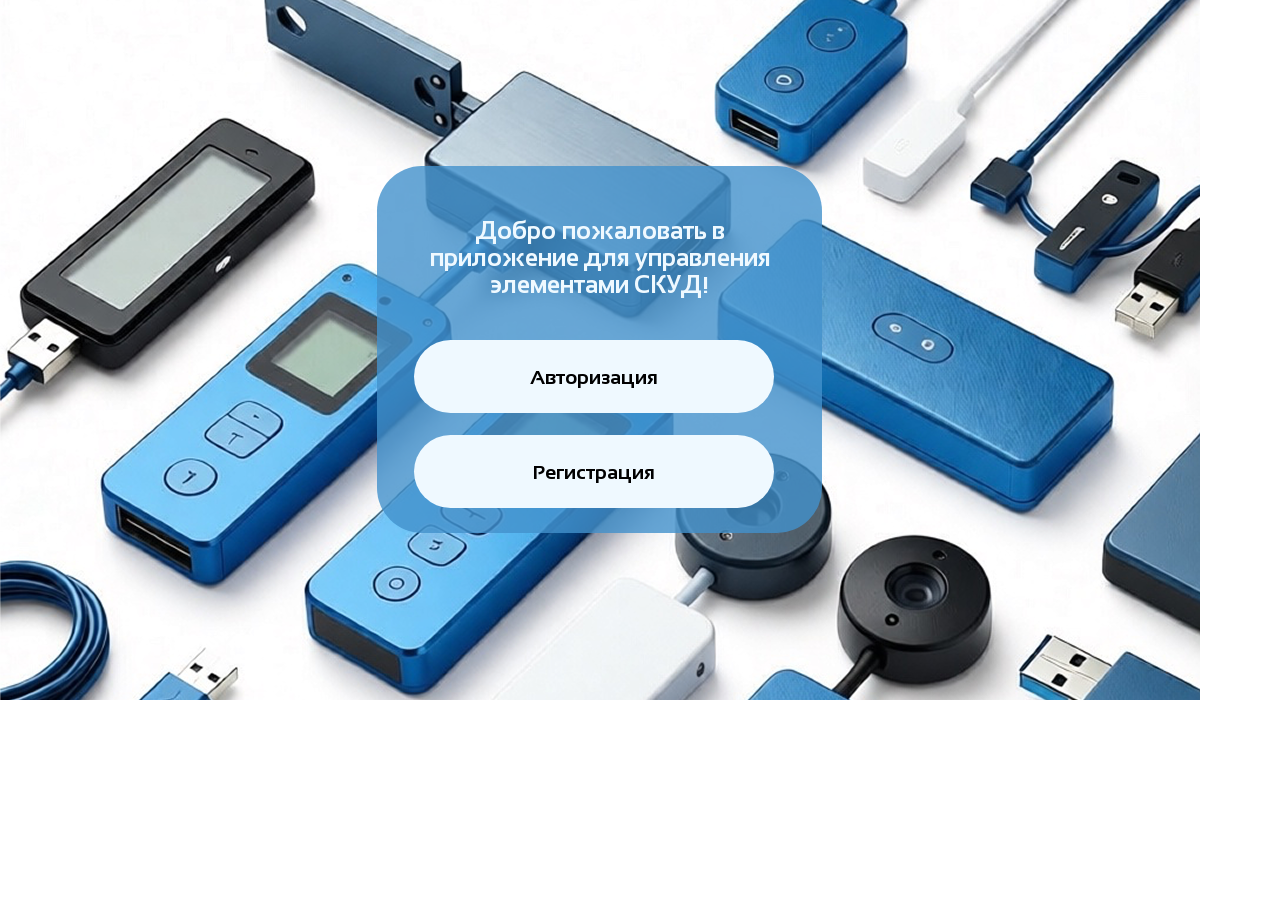
<file: index.html>
<!DOCTYPE html>
<html lang="en">
<head>
    <meta charset="UTF-8">
    <meta name="viewport" content="width=device-width, initial-scale=1.0">
    <title>Document</title>
    <link rel="stylesheet" href="key2-pp.css">
</head>
<body>
    <section class="reg">
        <div class="rectangle">
            <p class="p1">Добро пожаловать в приложение для управления элементами СКУД!</p>
            <form action="avt.html" method="get">
                <button type="submit" class="avt-button" id="avt-btn" name="aut" value="send" title="Нажми для отправки"> Авторизация </button>
            </form>
            <form action="reg.html" method="get">
                <button type="submit" class="reg-button" id="reg-btn" name="reg" value="send" title="Нажми для отправки"> Регистрация </button>
            </form>
            
        </div>
    </section>
</body>
</html>
</file>
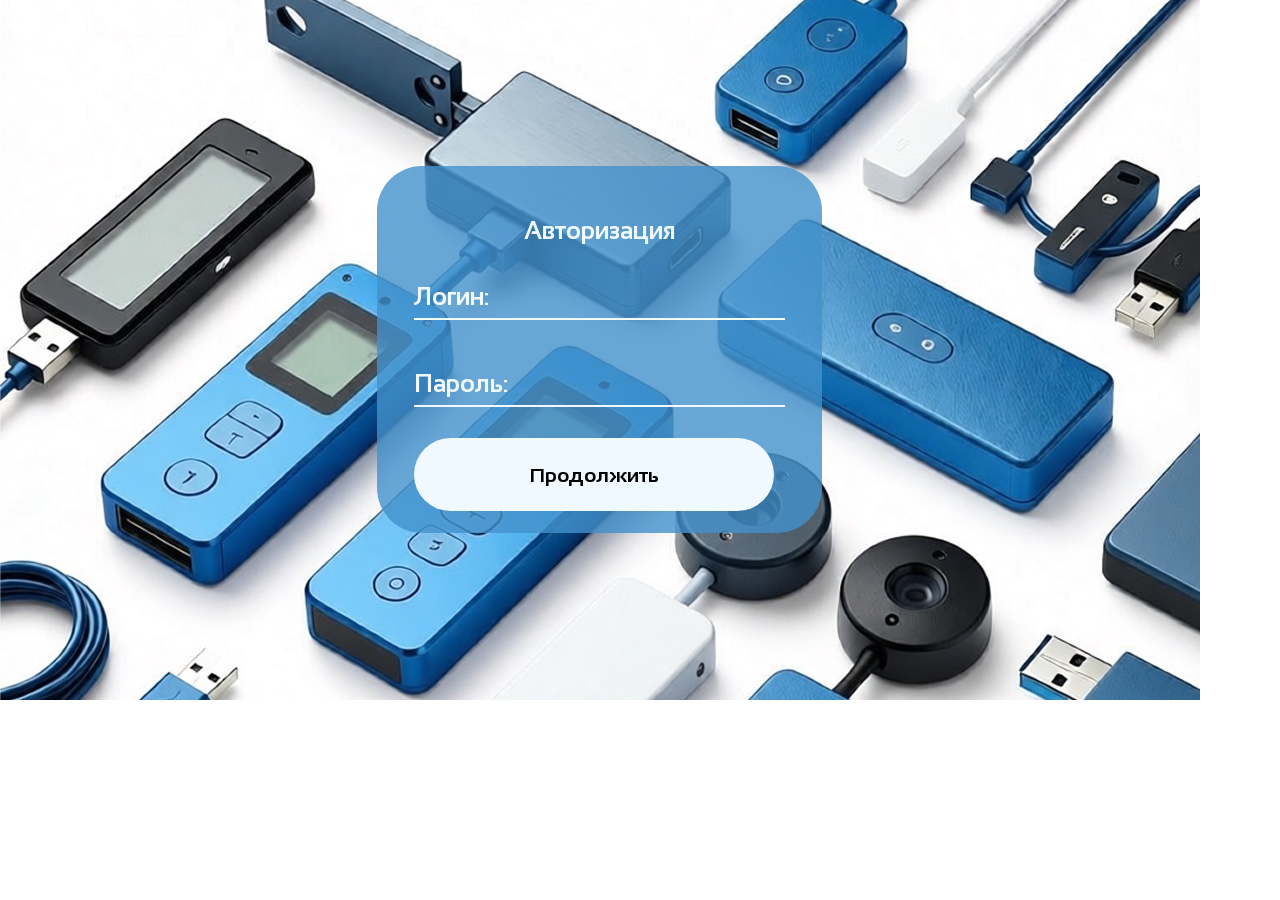
<file: avt.html>
<!DOCTYPE html>
<html lang="en">
<head>
    <meta charset="UTF-8">
    <meta name="viewport" content="width=device-width, initial-scale=1.0">
    <title>Document</title>
    <link rel="stylesheet" href="avt.css">
</head>
<body>
    <section class="reg">
        <div class="rectangle">
            <p class="p1">Авторизация</p>
            <form action="register.php" method="post" id="registration-form">    
                
                <div class="form-group">
                    <label for="login" class="login-label">Логин:</label>
                    <input
                    class="login-input"
                    type="text"
                    id="login"
                    name="login"
                    required
                    placeholder=" "
                    >
                    <div class="underline"></div>
                </div>

                <div class="form-group1">
                    <label for="password" class="password-label">Пароль:</label>
                    <input
                    class="password-input"
                    type="password"
                    id="password"
                    name="password"
                    required
                    placeholder=" "
                    >
                     <div class="underline"></div>
                </div>
            </form>

            <form action="home.html" method="get"> <!-- добавить экшин-->
                <button type="submit" class="avt-button" id="avt-btn" name="aut" value="send" title="Нажми для отправки"> Продолжить </button>
            </form>


        </div>
    </section>
    <script src="avt.js"></script>
</body>
</html>
</file>
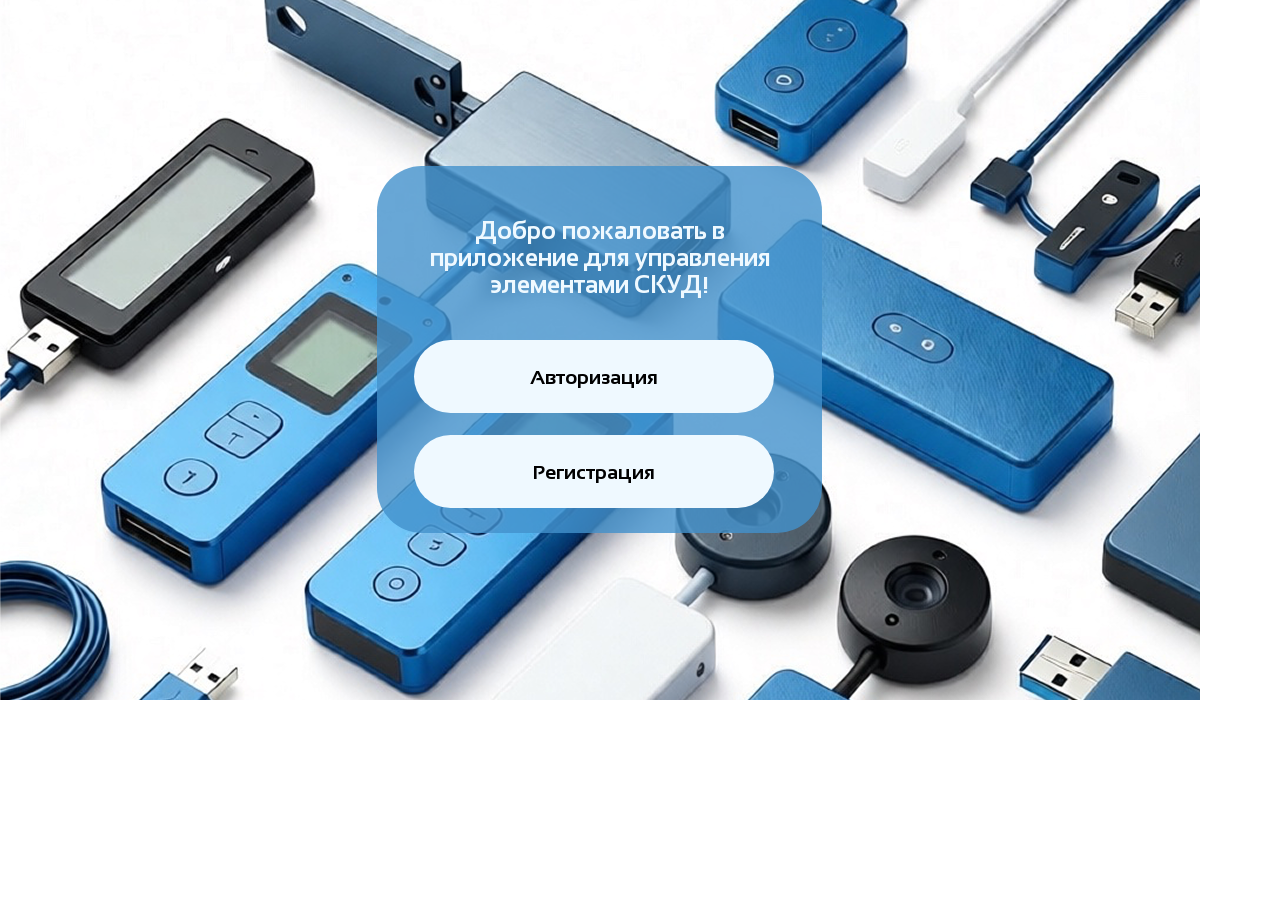
<file: key2-pp.html>
<!DOCTYPE html>
<html lang="en">
<head>
    <meta charset="UTF-8">
    <meta name="viewport" content="width=device-width, initial-scale=1.0">
    <title>Document</title>
    <link rel="stylesheet" href="key2-pp.css">
</head>
<body>
    <section class="reg">
        <div class="rectangle">
            <p class="p1">Добро пожаловать в приложение для управления элементами СКУД!</p>
            <form action="avt.html" method="get">
                <button type="submit" class="avt-button" id="avt-btn" name="aut" value="send" title="Нажми для отправки"> Авторизация </button>
            </form>
            <form action="reg.html" method="get">
                <button type="submit" class="reg-button" id="reg-btn" name="reg" value="send" title="Нажми для отправки"> Регистрация </button>
            </form>
            
        </div>
    </section>
</body>
</html>
</file>
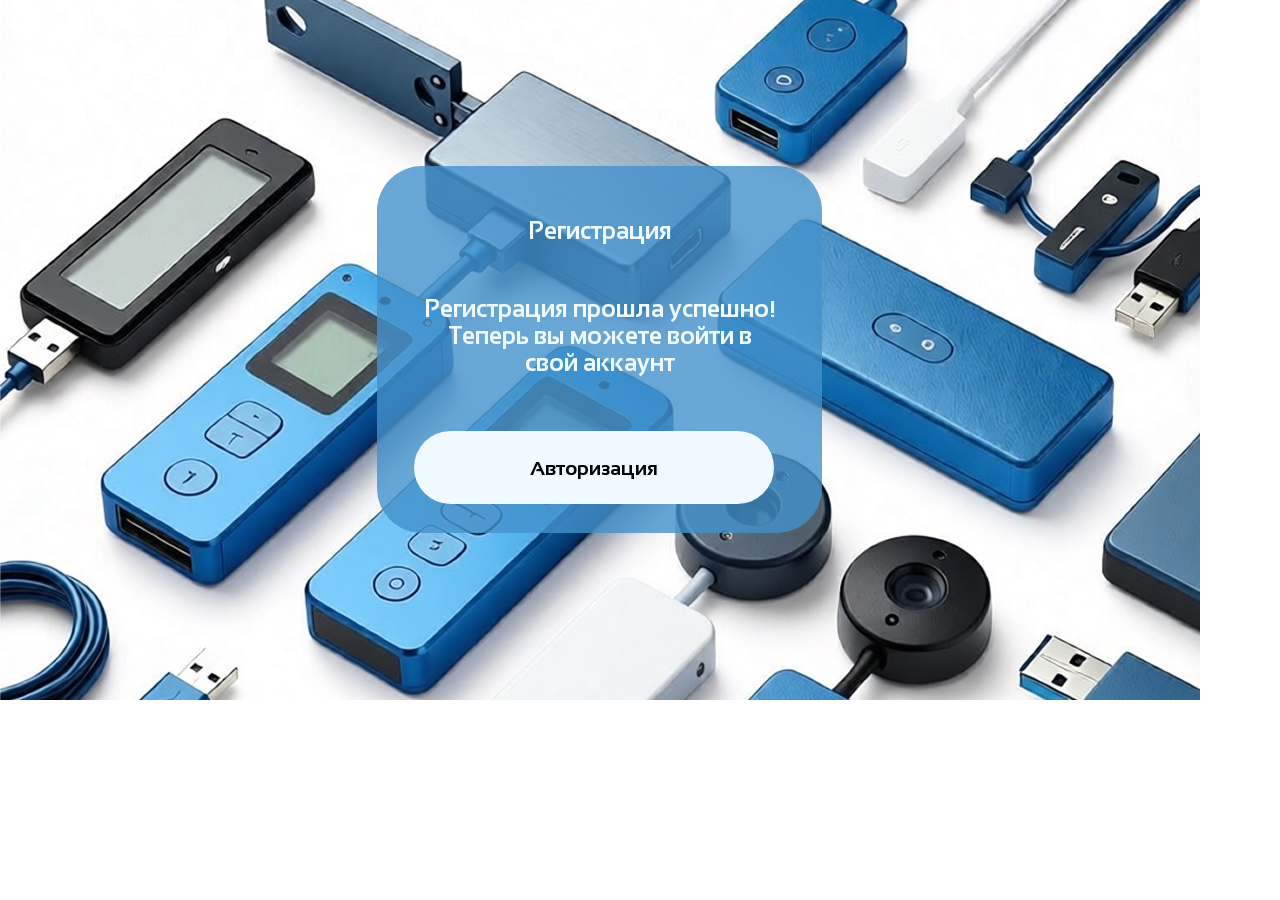
<file: reg-successfully.html>
<!DOCTYPE html>
<html lang="en">
<head>
    <meta charset="UTF-8">
    <meta name="viewport" content="width=device-width, initial-scale=1.0">
    <title>Document</title>
    <link rel="stylesheet" href="reg-successfully.css">
</head>
<body>
    <section class="reg">
        <div class="rectangle">
            <p class="para">Регистрация</p>
            <p class="paragra">Регистрация прошла успешно! Теперь вы можете войти в свой аккаунт </p>

            <form action="avt.html" method="get"> <!-- добавить экшин-->
                <button type="submit" class="avt-button" id="avt-btn" name="aut" value="send" title="Нажми для отправки"> Авторизация </button>
            </form>


        </div>
    </section>
</body>
</html>
</file>
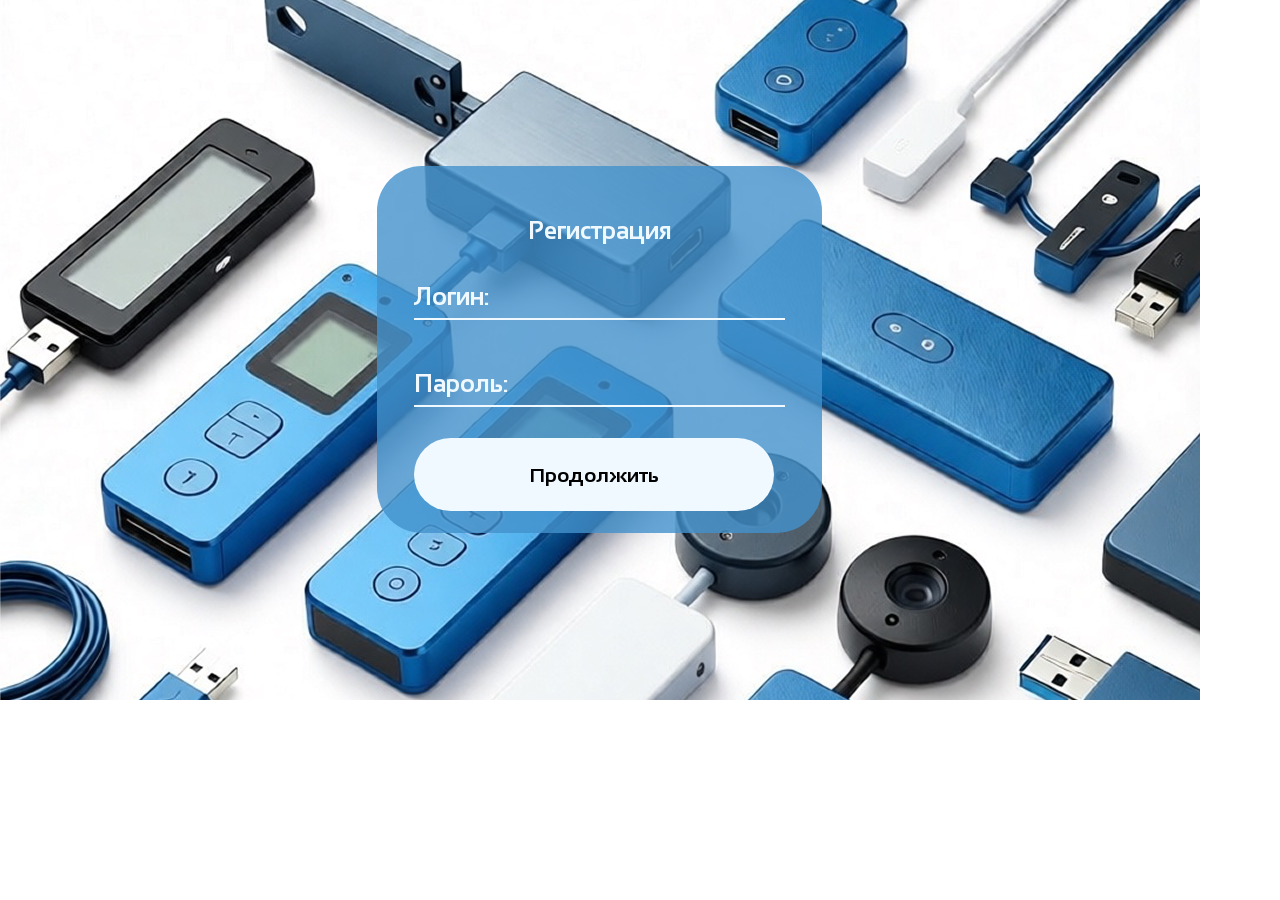
<file: reg.html>
<!DOCTYPE html>
<html lang="en">
<head>
    <meta charset="UTF-8">
    <meta name="viewport" content="width=device-width, initial-scale=1.0">
    <title>Document</title>
    <link rel="stylesheet" href="reg.css">
</head>
<body>
    <section class="reg">
        <div class="rectangle">
            <p class="p1">Регистрация</p>
            <form action="register.php" method="post" id="registration-form">    
                
                <div class="form-group">
                    <label for="login" class="login-label">Логин:</label>
                    <input
                    class="login-input"
                    type="text"
                    id="login"
                    name="login"
                    required
                    placeholder=" "
                    >
                    <div class="underline"></div>
                </div>

                <div class="form-group1">
                    <label for="password" class="password-label">Пароль:</label>
                    <input
                    class="password-input"
                    type="password"
                    id="password"
                    name="password"
                    required
                    placeholder=" "
                    >
                     <div class="underline"></div>
                </div>
            </form>

            <form action="reg-successfully.html" method="get"> <!-- добавить экшин-->
                <button type="submit" class="avt-button" id="avt-btn" name="aut" value="send" title="Нажми для отправки"> Продолжить </button>
            </form>

        </div>
       
    </section>
    <script src="reg.js"></script>
</body>
</html>
</file>
<file: key2-pp.css>
@font-face {
    font-family: Sansation;
    src: url(Sansation/Sansation-Bold.ttf);
}

body{
    margin: 0;
}
.reg{
    background-image: url(images/reg_bg.png); 
    background-size: cover; 
    width: 1200px; 
    height: 700px;
    background-repeat: no-repeat;

    display: flex;
}

p{
    width: 360px;
    height: 88px;
    color: #EFF9FF;
    font-size: 24px;
    opacity: 1;
    text-align: center;
    margin-top: 51px;
    margin-left: 43px;
    font-family: 'Sansation';
}

.rectangle{
    position: relative;
    height: 367px;
    width: 445px;
    background-color: rgba(67, 145, 204, 0.8);
    border-radius: 45px;
    margin-left: 377px;
    margin-top: 166px;
}

.avt-button{
    background-color: #EFF9FF;
    color: black;
    font-size: 20px;
    font-family: 'Sansation';
    padding: 12px 24px;
    border: none;
    border-radius: 45px;
    cursor: pointer;
    width: 360px;
    height: 73px;

    margin-top: 11px;
    margin-left: 37px;
    
}

.avt-button:hover{
    background-color: #DEEAF2;
}

.reg-button{
    background-color: #EFF9FF;
    color: black;
    font-size: 20px;
    font-family: 'Sansation';
    padding: 12px 24px;
    border: none;
    border-radius: 45px;
    cursor: pointer;
    width: 360px;
    height: 73px;

    margin-top: 22px;
    margin-left: 37px;
}

.reg-button:hover{
    background-color: #DEEAF2;
}
</file>
<file: avt.css>
@font-face {
    font-family: Sansation;
    src: url(Sansation/Sansation-Bold.ttf);
}

body{
    margin: 0;
}
.reg{
    background-image: url(images/reg_bg.png); 
    background-size: cover; 
    width: 1200px; 
    height: 700px;
    background-repeat: no-repeat;

    display: flex;
}

p{
    width: 360px;
    height: 27px;
    color: #EFF9FF;
    font-size: 24px;
    opacity: 1;
    text-align: center;
    margin-top: 51px;
    margin-left: 43px;
    font-family: 'Sansation';
}

.rectangle{
    position: relative;
    height: 367px;
    width: 445px;
    background-color: rgba(67, 145, 204, 0.8);
    border-radius: 45px;
    margin-left: 377px;
    margin-top: 166px;
}

.avt-button{
    background-color: #EFF9FF;
    color: black;
    font-size: 20px;
    font-family: 'Sansation';
    padding: 12px 24px;
    border: none;
    border-radius: 45px;
    cursor: pointer;
    width: 360px;
    height: 73px;

    margin-top: 11px;
    margin-left: 37px;
    
}

.avt-button:hover{
    background-color: #DEEAF2;
}




.form-group {
  position: relative;
  margin-bottom: 35px;
  margin-left: 37px;
  color: #EFF9FF;
  font-size: 24px;
  font-family: 'Sansation';
}

.form-group1 {
  position: relative;
  margin-bottom: 20px;
  margin-left: 37px;
  color: #EFF9FF;
  font-size: 24px;
  font-family: 'Sansation';
}

.login-input,
.password-input {
  width: 100%;
  padding: 15px 0;
  border: none;
  outline: none;
  background: transparent;
  transition: all 0.3s ease;
  font-size: 20px;
  font-family: 'Sansation';
  color: #EFF9FF;
}

.login-label,
.password-label {
  position: absolute;
  left: 0;
  top: 15px;
  font-size: 24px;
  color: #EFF9FF;
  pointer-events: none;
  transition: all 0.3s ease; 
}

.underline {
  position: absolute;
  bottom: 0; 
  left: 0;  
  height: 2px;
  width: 371px; 
  background-color: #EFF9FF;
  transition: width 0.3s ease;
}




.password-label.filled {
  top: -10px;
  font-size: 18px;
  transform: translateY(-10px);
}

.form-group1:hover .password-label:not(.filled) {
  top: -10px;
  font-size: 18px;
  transform: translateY(-10px);
}

.login-label.filled {
  top: -10px;
  font-size: 20px;
  transform: translateY(-10px);
}

.form-group:hover .login-label:not(.filled) {
  top: -10px;
  font-size: 20px;
  transform: translateY(-10px);
}
</file>
<file: reg-successfully.css>
@font-face {
    font-family: Sansation;
    src: url(Sansation/Sansation-Bold.ttf);
}

body{
    margin: 0;
}
.reg{
    background-image: url(images/reg_bg.png); 
    background-size: cover; 
    width: 1200px; 
    height: 700px;
    background-repeat: no-repeat;

    display: flex;
}

.para{
    width: 360px;
    height: 27px;
    color: #EFF9FF;
    font-size: 24px;
    opacity: 1;
    text-align: center;
    margin-top: 51px;
    margin-left: 43px;
    font-family: 'Sansation';
}

.paragra{
    width: 360px;
    height: 88px;
    color: #EFF9FF;
    font-size: 24px;
    opacity: 1;
    text-align: center;
    margin-top: 51px;
    margin-left: 43px;
    margin-bottom: 48px;
    font-family: 'Sansation';
}

.rectangle{
    position: relative;
    height: 367px;
    width: 445px;
    background-color: rgba(67, 145, 204, 0.8);
    border-radius: 45px;
    margin-left: 377px;
    margin-top: 166px;
}

.avt-button{
    background-color: #EFF9FF;
    color: black;
    font-size: 20px;
    font-family: 'Sansation';
    padding: 12px 24px;
    border: none;
    border-radius: 45px;
    cursor: pointer;
    width: 360px;
    height: 73px;

    margin-top: 0px;
    margin-left: 37px;
    
}

.avt-button:hover{
    background-color: #DEEAF2;
}
</file>
<file: reg.css>
@font-face {
    font-family: Sansation;
    src: url(Sansation/Sansation-Bold.ttf);
}

body{
    margin: 0;
}
.reg{
    background-image: url(images/reg_bg.png); 
    background-size: cover; 
    width: 1200px; 
    height: 700px;
    background-repeat: no-repeat;

    display: flex;
}

p{
    width: 360px;
    height: 27px;
    color: #EFF9FF;
    font-size: 24px;
    opacity: 1;
    text-align: center;
    margin-top: 51px;
    margin-left: 43px;
    font-family: 'Sansation';
}

.rectangle{
    position: relative;
    height: 367px;
    width: 445px;
    background-color: rgba(67, 145, 204, 0.8);
    border-radius: 45px;
    margin-left: 377px;
    margin-top: 166px;
}

.avt-button{
    background-color: #EFF9FF;
    color: black;
    font-size: 20px;
    font-family: 'Sansation';
    padding: 12px 24px;
    border: none;
    border-radius: 45px;
    cursor: pointer;
    width: 360px;
    height: 73px;

    margin-top: 11px;
    margin-left: 37px;
    
}

.avt-button:hover{
    background-color: #DEEAF2;
}

.reg-button{
    background-color: #EFF9FF;
    color: black;
    font-size: 20px;
    font-family: 'Sansation';
    padding: 12px 24px;
    border: none;
    border-radius: 45px;
    cursor: pointer;
    width: 360px;
    height: 73px;

    margin-top: 22px;
    margin-left: 37px;
}

.reg-button:hover{
    background-color: #DEEAF2;
}



.form-group {
  position: relative;
  margin-bottom: 35px;
  margin-left: 37px;
  color: #EFF9FF;
  font-size: 24px;
  font-family: 'Sansation';
}

.form-group1 {
  position: relative;
  margin-bottom: 20px;
  margin-left: 37px;
  color: #EFF9FF;
  font-size: 24px;
  font-family: 'Sansation';
}

.login-input,
.password-input {
  width: 100%;
  padding: 15px 0;
  border: none;
  outline: none;
  background: transparent;
  transition: all 0.3s ease;
  font-size: 20px;
  font-family: 'Sansation';
  color: #EFF9FF;
}

.login-label,
.password-label {
  position: absolute;
  left: 0;
  top: 15px;
  font-size: 24px;
  color: #EFF9FF;
  pointer-events: none;
  transition: all 0.3s ease; /* Исправлено: было width */
}

.underline {
  position: absolute;
  bottom: 0; /* Добавлено */
  left: 0;  /* Добавлено */
  height: 2px;
  width: 371px; /* Исправлено: было 371px */
  background-color: #EFF9FF;
  transition: width 0.3s ease;
}



/* Поднимаем подпись, если поле заполнено (класс .filled) */
.password-label.filled {
  top: -10px;
  font-size: 18px;
  transform: translateY(-10px);
}

/* Поднимаем при наведении на контейнер, но только если поле пустое */
.form-group1:hover .password-label:not(.filled) {
  top: -10px;
  font-size: 18px;
  transform: translateY(-10px);
}

/* Поднимаем подпись, если поле заполнено (класс .filled) */
.login-label.filled {
  top: -10px;
  font-size: 20px;
  transform: translateY(-10px);
}

/* Поднимаем при наведении на контейнер, но только если поле пустое */
.form-group:hover .login-label:not(.filled) {
  top: -10px;
  font-size: 20px;
  transform: translateY(-10px);
}
</file>
